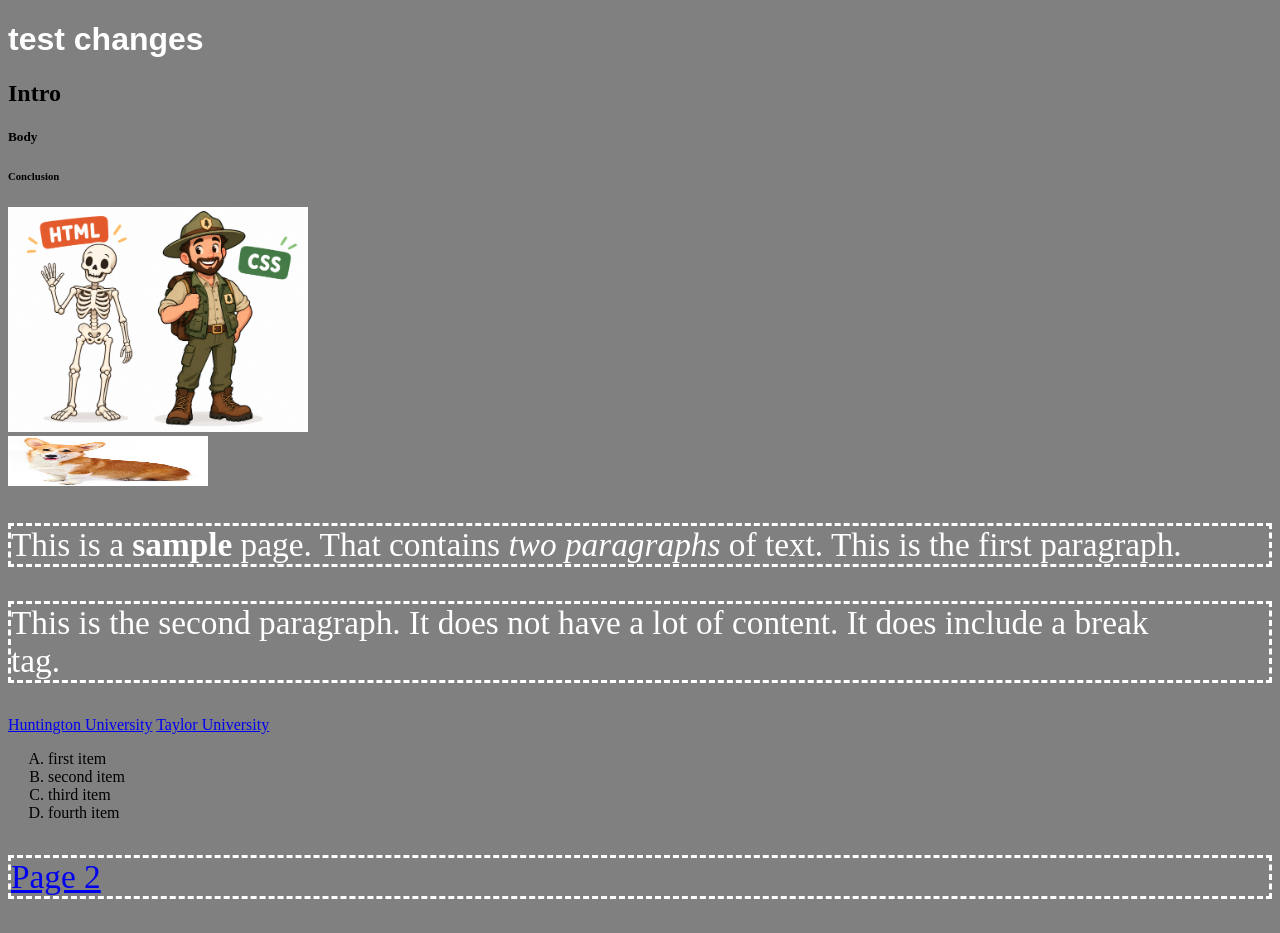
<file: index.html>
<!--
         file: index.html
         date: 10/23/2026
       author: Ethan Morton
  description: basic HTML for index.html 

-->

<!DOCTYPE html>
<html lang="en">

<head>
	<title>Ethan Morton</title>
    
	<style>
        /*
            CSS can be placed here, but best practice
			is to place all CSS in style.css file
        */
	</style>
    
    <link rel="stylesheet" type="text/css" href="style.css">
</head>

<body>

<h1>test changes</h1>

<h2>Intro</h2>
<h5>Body</h5>
<h6>Conclusion</h6>

<img src="html_css.png" width="300" alt="HU logo">
<br>
<img src="corgi.jpg" width="200" height="50" alt="test">
<p>
    This is a <strong>sample</strong> page. That contains
    <em>two paragraphs</em> of text. This is the first paragraph.
</p>

<p>
    This is the second paragraph. It does not have a lot of content. It
    does include a break<br>tag.
</p>

<a href="http://www.huntington.edu">Huntington University</a>

<a href="https://taylor.edu">Taylor University</a>

<ul>
    <li>first item</li>
    <li>second item</li>
    <li>third item</li>
	<li>fourth item</li>
</ul>

<p>
    <a href="page2.html">Page 2</a>
</p>

</body>

</html>
</file>
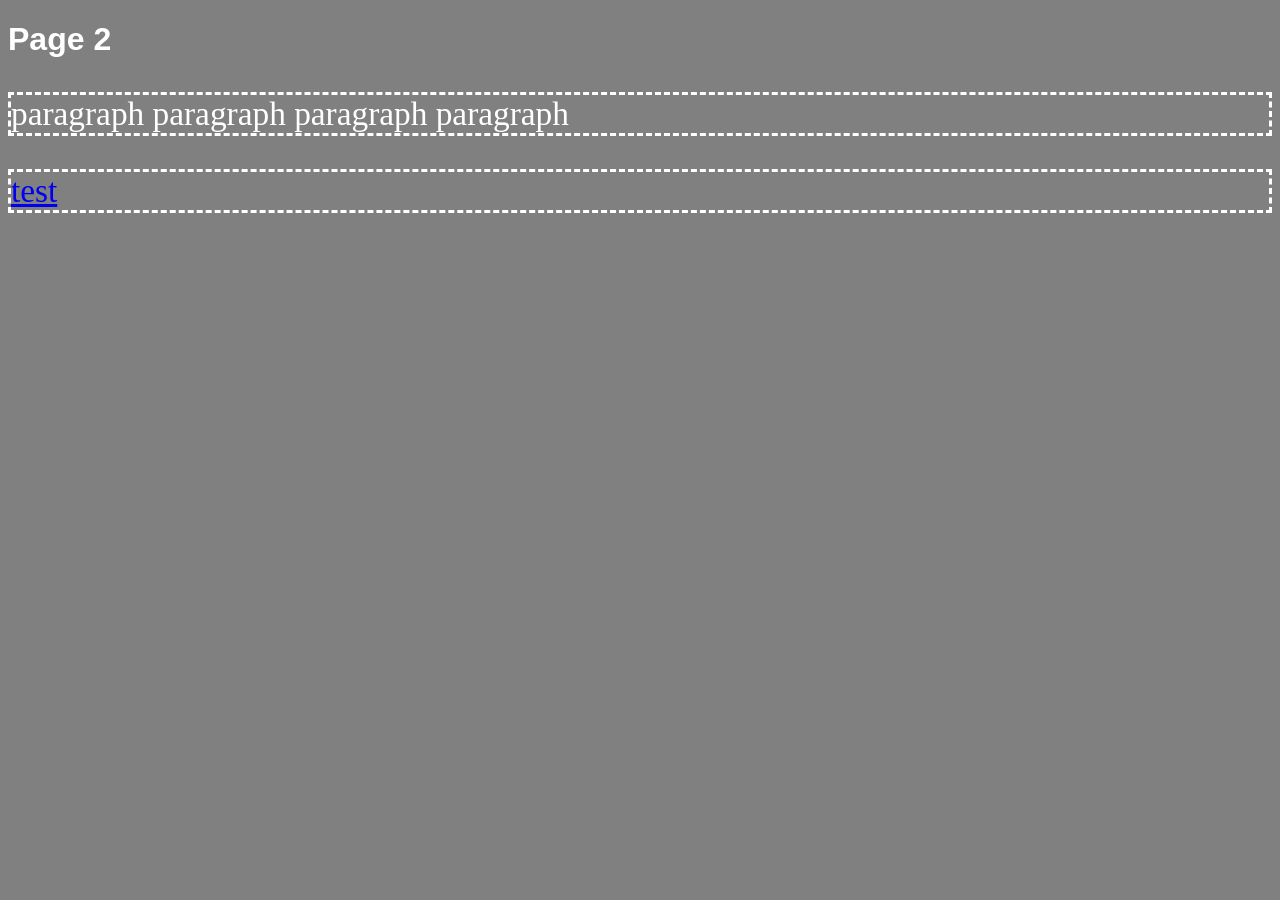
<file: page2.html>
<!--

         file: page2.html
         date: add current date here
       author: add your name here
  description: basic HTML for page2 
  
-->

<!DOCTYPE html>
<html lang="en">

<head>
	<title>Second Page</title>
 
 	<style>
        /*
            CSS can be placed here, but best practice
			is to place all CSS in style.css file
        */
	</style>
	
    <link rel="stylesheet" type="text/css" href="style.css">
</head>

<body>

    <h1>Page 2</h1>

    <p>paragraph paragraph paragraph paragraph</p>
	
</body>
<p> <a href="index.html">test</a> </p>
</html>
</file>
<file: style.css>
/*
style.css
demonstrates basic CSS rules
*/

h1 {
 font-family: "Comic Sans MS6", Arial, sans-s3erif;
 color: white;
}

p {
 color:white;
 font-size:25pt;
 border-style: dashed;
}
ol {
 list-style: upper-alpha;
}

ul {
 list-style:upper-alpha;
}

body {
 background-color: gray;
}
</file>
